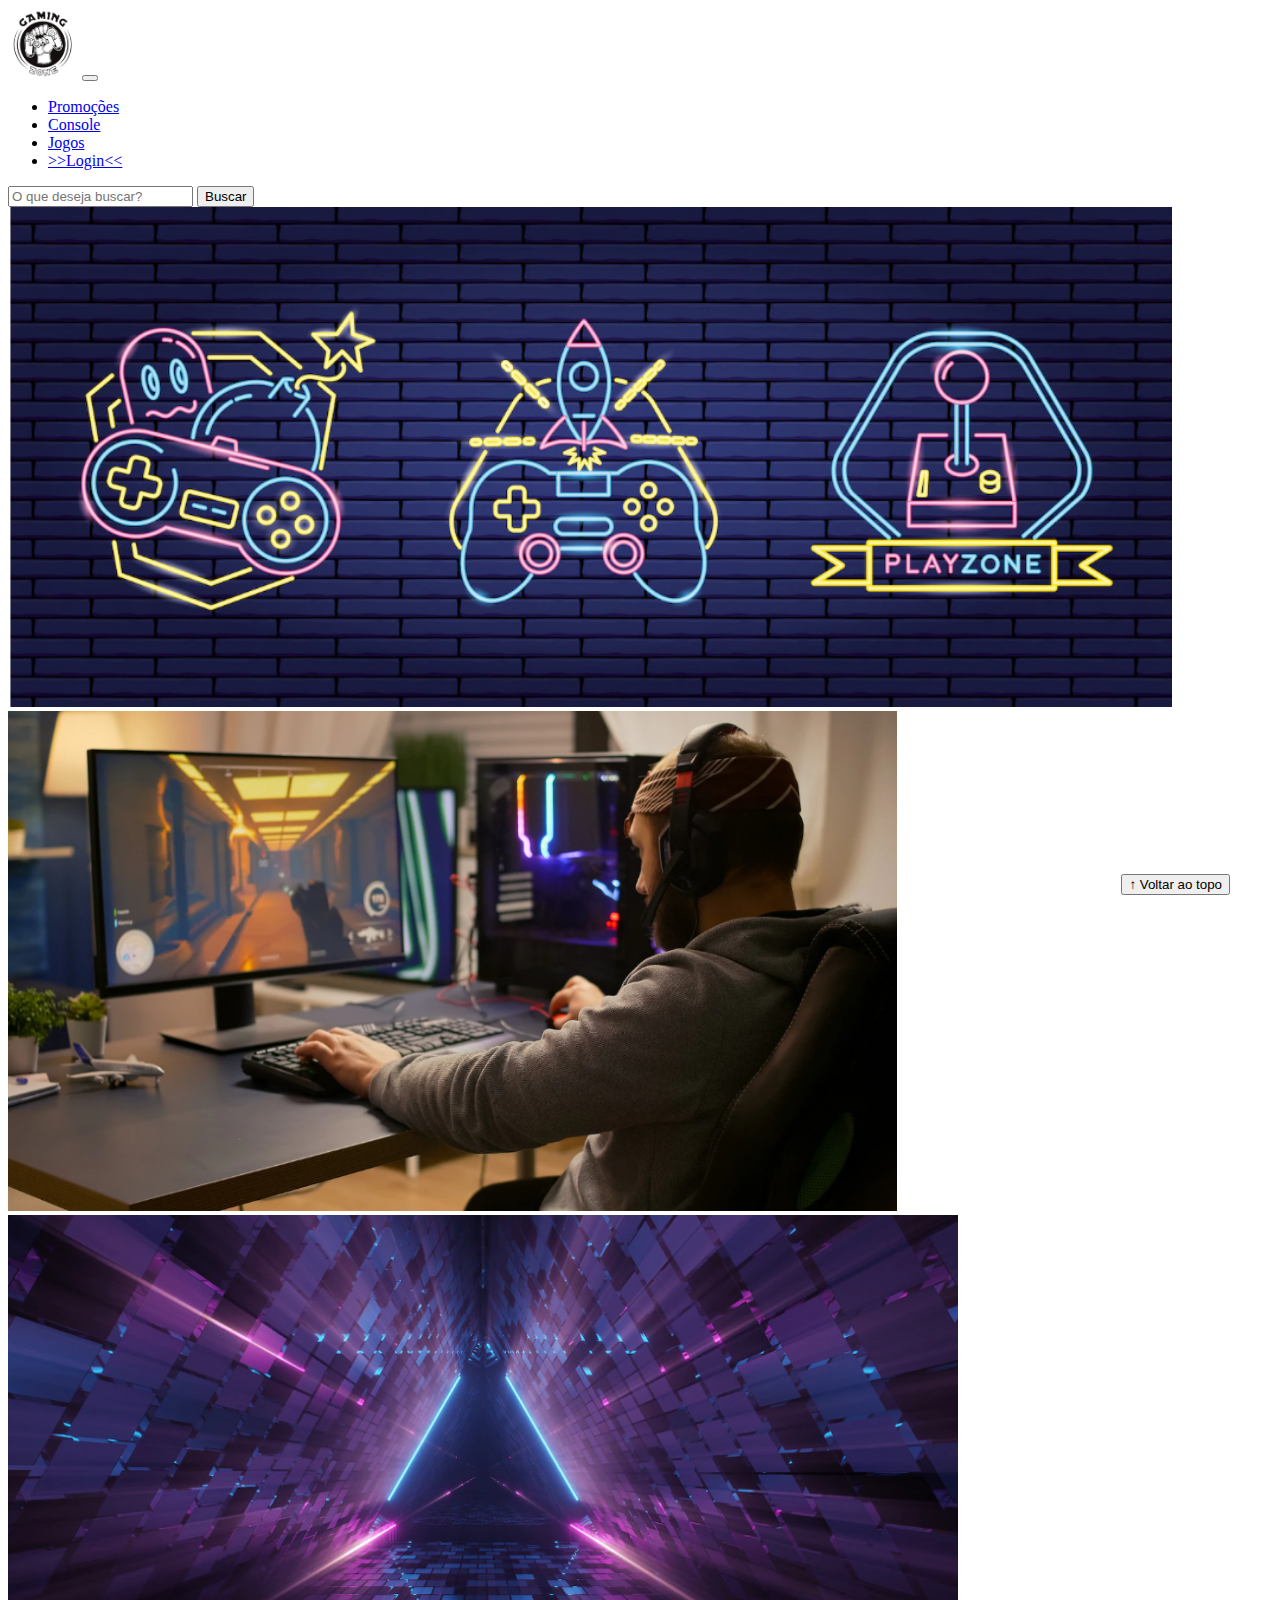
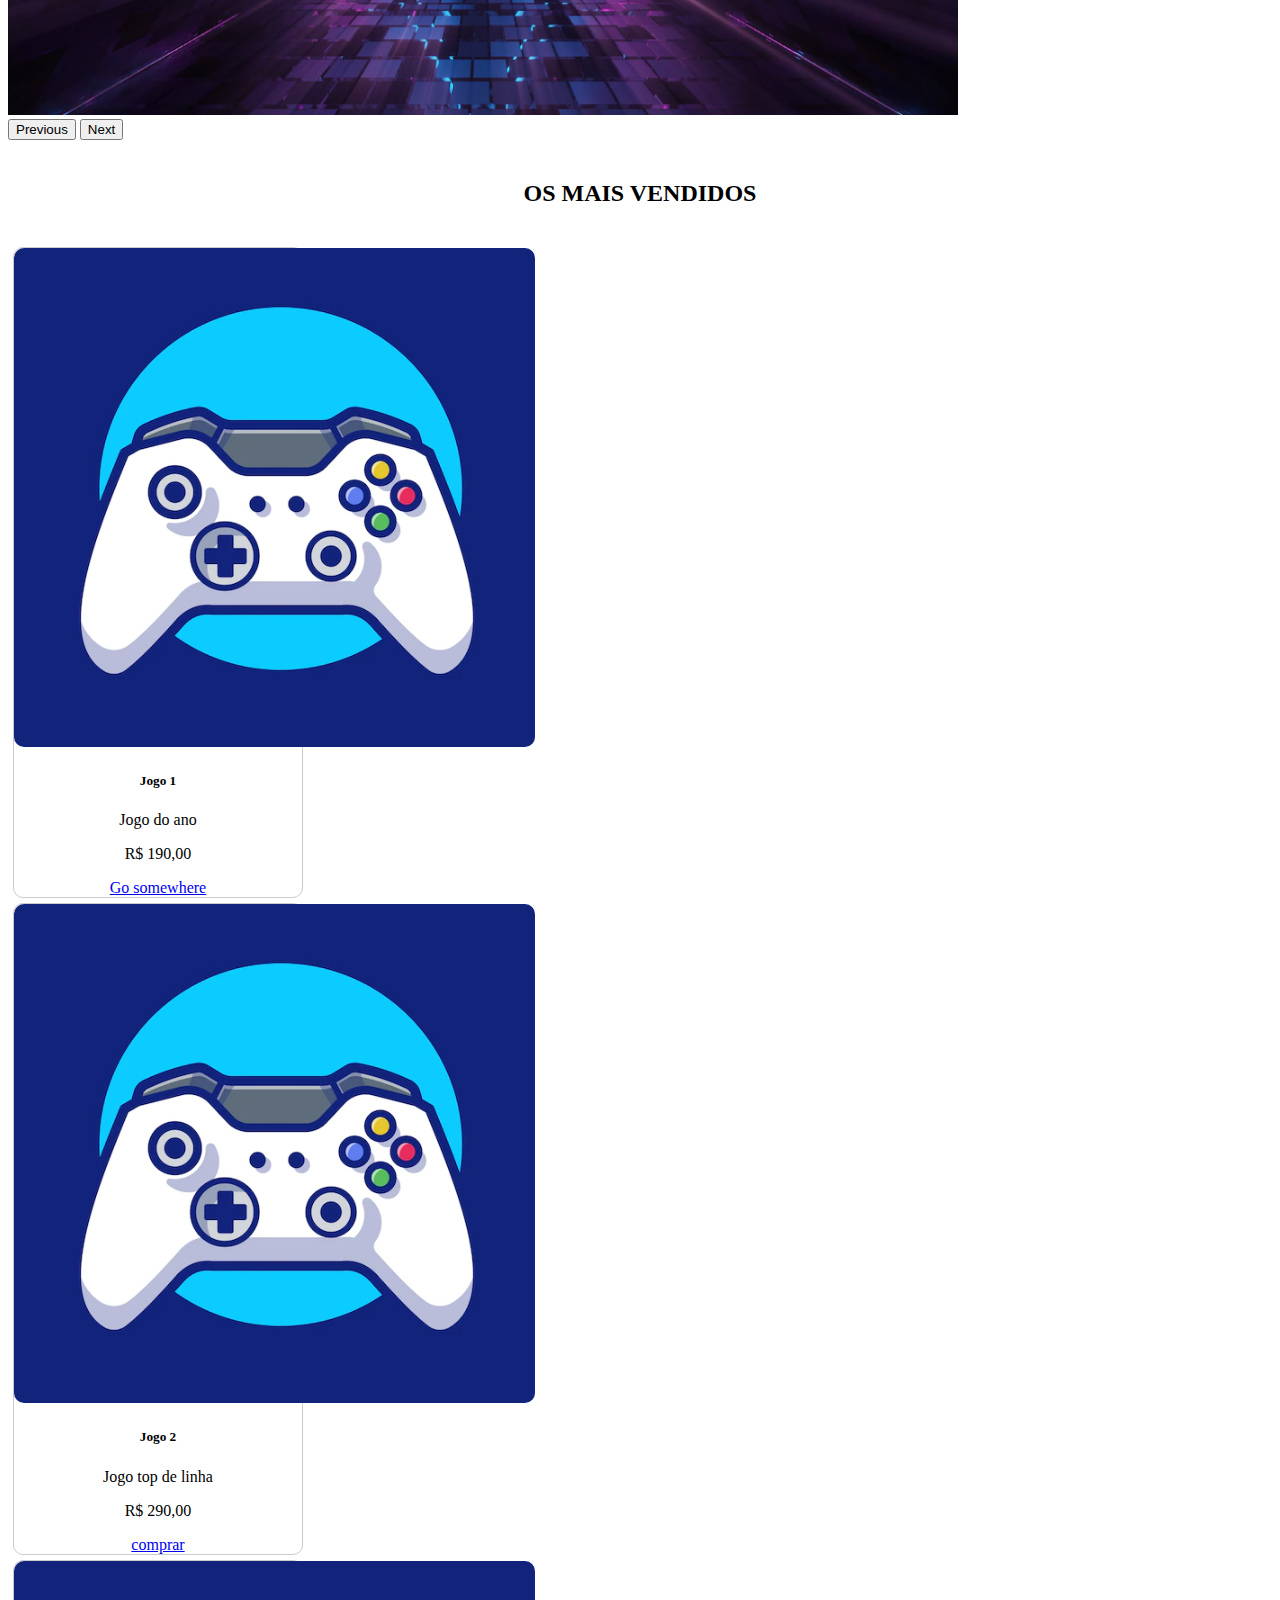
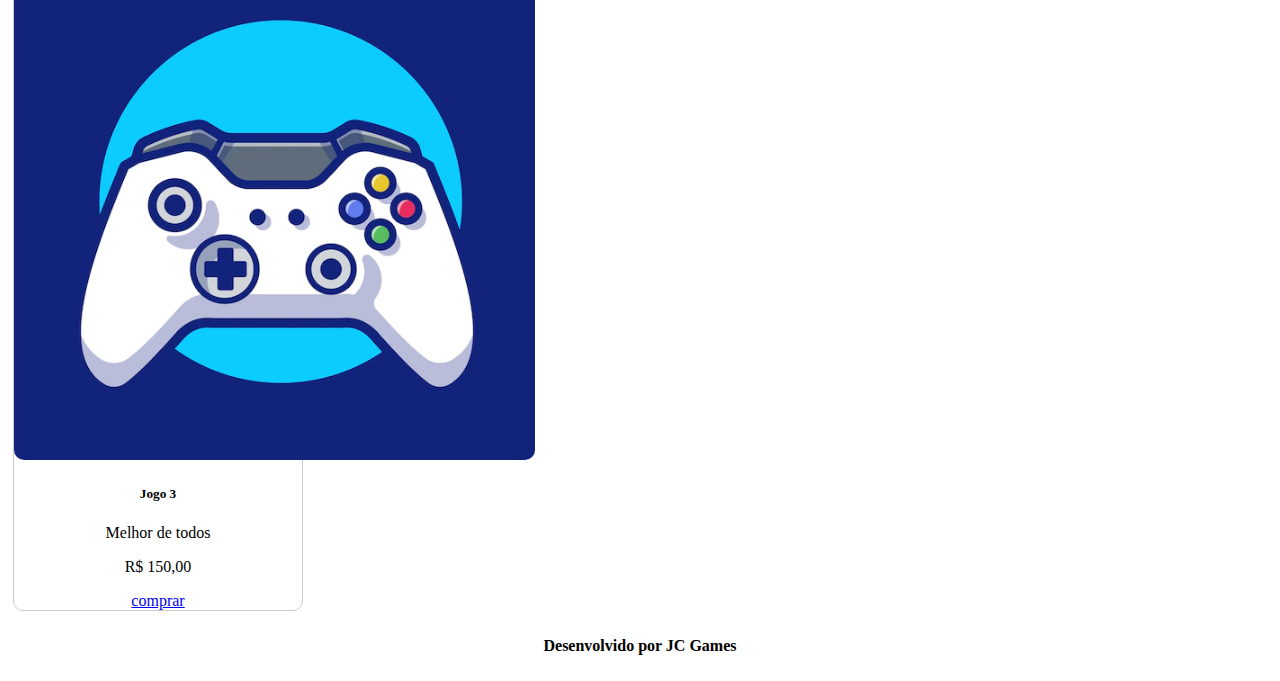
<file: index.html>
<!DOCTYPE html>
<html lang="pt-br">

<head>
  <meta charset="UTF-8">
  <meta http-equiv="X-UA-Compatible" content="IE=edge">
  <meta name="viewport" content="width=device-width, initial-scale=1.0">
  <title>LH Games</title>

  <link href="https://cdn.jsdelivr.net/npm/bootstrap@5.2.2/dist/css/bootstrap.min.css" rel="stylesheet"
    integrity="sha384-Zenh87qX5JnK2Jl0vWa8Ck2rdkQ2Bzep5IDxbcnCeuOxjzrPF/et3URy9Bv1WTRi" crossorigin="anonymous">

  <link rel="stylesheet" href="css/estilo.css">



</head>

<body>
  <header>
    <nav class="navbar navbar-expand-lg bg-body-tertiary">
      <div class="container-fluid">
        <a class="navbar-brand" href="ndex.html"><img width="100px" src="img/logo.png" alt=""></a>
        <button class="navbar-toggler" type="button" data-bs-toggle="collapse" data-bs-target="#navbarSupportedContent" aria-controls="navbarSupportedContent" aria-expanded="false" aria-label="Toggle navigation">
          <span class="navbar-toggler-icon"></span>
        </button>
        <div class="collapse navbar-collapse" id="navbarSupportedContent">
          <ul class="navbar-nav me-auto mb-2 mb-lg-0">
            <li class="nav-item">
              <a class="nav-link active" aria-current="page" href="#">Promoções</a>
            </li>
            <li class="nav-item">
              <a class="nav-link" href="#">Console</a>
            </li>
            <li class="nav-item">
              <a class="nav-link" href="#">Jogos</a>
            </li>
            <li class="nav-item">
              <a class="nav-link" href="login.html">>>Login<<</a>
            </li>
          </ul>
          <form class="d-flex" role="search">
            <input class="form-control me-2" type="search" placeholder="O que deseja buscar?" aria-label="Search">
            <button class="btn btn-outline-success" type="submit">Buscar</button>
          </form>
        </div>
      </div>
    </nav>
  </header>


  <main>



    <section id="section-banners" class="container">

      <div id="carouselExample" class="carousel slide">
  <div class="carousel-inner">
    <div class="carousel-item active">
      <img src="img/banner1.PNG" class="d-block w-100" alt="Venha comprar na nossa loja!">
    </div>
    <div class="carousel-item">
      <img src="img/banner2.PNG" class="d-block w-100" alt="Promoçõa de produtos">
    </div>
    <div class="carousel-item">
      <img src="img/banner3.PNG" class="d-block w-100" alt="Várias novidades de produtos">
    </div>
  </div>
  <button class="carousel-control-prev" type="button" data-bs-target="#carouselExample" data-bs-slide="prev">
    <span class="carousel-control-prev-icon" aria-hidden="true"></span>
    <span class="visually-hidden">Previous</span>
  </button>
  <button class="carousel-control-next" type="button" data-bs-target="#carouselExample" data-bs-slide="next">
    <span class="carousel-control-next-icon" aria-hidden="true"></span>
    <span class="visually-hidden">Next</span>
  </button>
</div>

    </section>
    <section id="section-vendidos" class="container">

      <h2>OS MAIS VENDIDOS</h2>

      <div class="card-group ">
        <div class="card" style="width: 18rem;">
          <img src="img/jogo3.PNG" class="card-img-top" alt="Jogo de aventura">
          <div class="card-body">
            <h5 class="card-title">Jogo 1</h5>
            <p class="card-text">Jogo do ano</p>
            <p class="Preco">R$ 190,00</p>
            <a href="#" class="btn btn-primary">Go somewhere</a>
          </div>
        </div>

        <div class="card" style="width: 18rem;">
          <img src="img/jogo3.PNG" class="card-img-top" alt="Jogo de corrida">
          <div class="card-body">
            <h5 class="card-title">Jogo 2</h5>
            <p class="card-text">Jogo top de linha</p>
            <p class="Preco">R$ 290,00</p>
            <a href="#" class="btn btn-primary">comprar</a>
          </div>
        </div>

        <div class="card" style="width: 18rem;">
          <img src="img/jogo3.PNG" class="card-img-top" alt="JMelhor de todos">
          <div class="card-body">
            <h5 class="card-title">Jogo 3</h5>
            <p class="card-text">Melhor de todos</p>
            <p class="Preco">R$ 150,00</p>
            <a href="#" class="btn btn-primary">comprar</a>
          </div>
        </div>
      </div>
    </section>


  </main>

  <footer>
    <p>Desenvolvido por JC Games</p>
  </footer>

  <button id="voltar-topo" type="button" class="btn btn-outline-primary" onclick="topo()">&uarr; Voltar ao topo</button>

  <script src="js/script.js"></script>
  <script src="https://cdn.jsdelivr.net/npm/bootstrap@5.2.2/dist/js/bootstrap.bundle.min.js"
    integrity="sha384-OERcA2EqjJCMA+/3y+gxIOqMEjwtxJY7qPCqsdltbNJuaOe923+mo//f6V8Qbsw3"
    crossorigin="anonymous"></script>

</body>

</html>
</file>
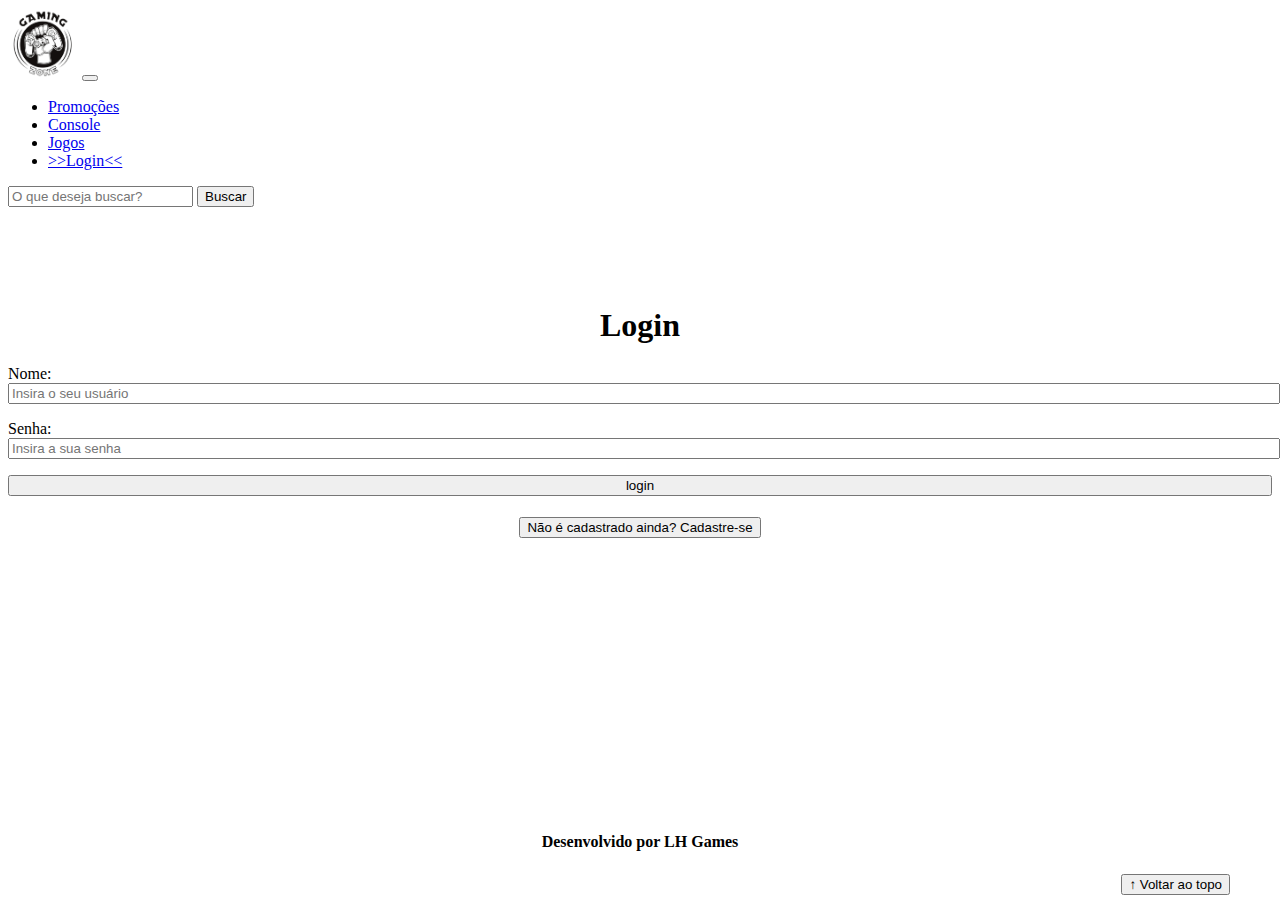
<file: login.html>
<!DOCTYPE html>
<html lang="pt-br">

<head>
    <meta charset="UTF-8">
    <meta http-equiv="X-UA-Compatible" content="IE=edge">
    <meta name="viewport" content="width=device-width, initial-scale=1.0">
    <title>LH Games - login</title>
    <link href="https://cdn.jsdelivr.net/npm/bootstrap@5.2.2/dist/css/bootstrap.min.css" rel="stylesheet"
        integrity="sha384-Zenh87qX5JnK2Jl0vWa8Ck2rdkQ2Bzep5IDxbcnCeuOxjzrPF/et3URy9Bv1WTRi" crossorigin="anonymous">
    <link rel="stylesheet" href="css/estilo.css">
</head>

<body>
    <header>
        <nav class="navbar navbar-expand-lg bg-body-tertiary">
            <div class="container-fluid">
              <a class="navbar-brand" href="index.html"><img width="100px" src="img/logo.png" alt=""></a>
              <button class="navbar-toggler" type="button" data-bs-toggle="collapse" data-bs-target="#navbarSupportedContent" aria-controls="navbarSupportedContent" aria-expanded="false" aria-label="Toggle navigation">
                <span class="navbar-toggler-icon"></span>
              </button>
              <div class="collapse navbar-collapse" id="navbarSupportedContent">
                <ul class="navbar-nav me-auto mb-2 mb-lg-0">
                  <li class="nav-item">
                    <a class="nav-link active" aria-current="page" href="#">Promoções</a>
                  </li>
                  <li class="nav-item">
                    <a class="nav-link" href="#">Console</a>
                  </li>
                  <li class="nav-item">
                    <a class="nav-link" href="#">Jogos</a>
                  </li>
                  <li class="nav-item">
                    <a class="nav-link" href="login.html">>>Login<<</a>
                  </li>
                </ul>
                <form class="d-flex" role="search">
                  <input class="form-control me-2" type="search" placeholder="O que deseja buscar?" aria-label="Search">
                  <button class="btn btn-outline-success" type="submit">Buscar</button>
                </form>
              </div>
            </div>
          </nav>
    </header>

    <main>
        <section id="section-login">
            <h1>Login</h1>
            <div class="d-flex justify-content-center">
                <form method="post" action="" id="login">
                    <p>
                        <label for="usuario">Nome: </label>
                        <input id="usuario" name="usuario" required="required" type="text"
                            placeholder="Insira o seu usuário" class="form-control" />
                    </p>
                    <p>
                        <label for="senha">Senha: </label>
                        <input id="senha" name="senha" required="required" type="password"
                            placeholder="Insira a sua senha" class="form-control" />
                    </p>
                    <p>
                        <input type="button" value="login" class="btn btn-primary" id="bt-login" onclick="login()" />
                    </p>
                </form>
            </div>
        </section>

        <section id="section-cadastro">
            <div id="botao-cadastrar">
                <button type="button" class="btn btn-info">Não é cadastrado ainda? Cadastre-se</button>
            </div>
            <div id="form-cadastrar">

                <h1>Criar minha conta</h1>
                <p>Informe os seus dados abaixo para criar sua conta.</p>

                <div class="d-flex justify-content-center">
                    <form method="post" action="" id="login">
                        <p>
                            <label for="usuario">Usuário: </label>
                            <input id="usuario" name="usuario" required="required" type="text"
                                placeholder="ex. nome de usuário" class="form-control" />
                        </p>
                        <p>
                            <label for="email">E-mail: </label>
                            <input id="email" name="email" required="required" type="email"
                                placeholder="seu@email.com.br" class="form-control" />
                        </p>
                        <p>
                            <label for="senha">Senha: </label>
                            <input id="senha" name="senha" required="required" type="password"
                                placeholder="mínimo de 6 caracteres" class="form-control" />
                        </p>
                        <p>
                            <input type="button" value="Cadastrar" class="btn btn-primary" id="bt-cadastrar"
                                onclick="cadastro()" />
                        </p>
                    </form>
                </div>

            </div>
        </section>

    </main>



    <footer>
        <p>Desenvolvido por LH Games</p>
    </footer>

    <button id="voltar-topo" type="button" class="btn btn-outline-primary">&uarr; Voltar ao topo</button>

    <script src="https://cdn.jsdelivr.net/npm/bootstrap@5.2.2/dist/js/bootstrap.bundle.min.js"
        integrity="sha384-OERcA2EqjJCMA+/3y+gxIOqMEjwtxJY7qPCqsdltbNJuaOe923+mo//f6V8Qbsw3"
        crossorigin="anonymous"></script>
    <script src="js/script.js"></script>

    <script src="https://code.jquery.com/jquery-3.6.1.js"
        integrity="sha256-3zlB5s2uwoUzrXK3BT7AX3FyvojsraNFxCc2vC/7pNI=" crossorigin="anonymous"></script>
    <script type="text/javascript" src="js/jquery-script.js"></script>

</body>

</html>
</file>
<file: css/estilo.css>
/*cabeçalho*/
    header img {
        height: 70px;
        width: 70px;
    }


    /*Conteudo principal*/

    main{
        min-height: 500px;
    }

    /*banner*/
    #section-banners img {
        height: 500px;
    }

    /*produtos vendidos*/

    #section-vendidos {
        text-align: center;
    }

    #section-vendidos h2 {

        font-weight: bold;
        padding: 20px;
    }

    #section-vendidos img {
        height: 300xp;
        border-radius: 10px;
    }

    #section-vendidos .card {
        margin: 5px;
        border: 1px solid #ccc;
        border-radius: 10px
    }

    #section-vendidos .preco {
        color: red;
        font-size: 18px;
        font-weight: bold;
    }


    /*Rodapé*/

        footer {
        text-align: center;
    }

    footer p {
        font-weight: bold;
        padding: 10px;
    }

    /*Botão Voltar ao topo*/

    #voltar-topo {
        position: fixed;
        bottom: 5px;
        right: 50px;
    }

    /*página de login*/


    #section-login {
        margin-top: 100px;
    }


    #section-login h1{
        text-align: center;
    }

    #section-login input {
        width: 100%;

    }


   /*Formúlario de cadastro*/
   
   #section-cadastro {
        padding: 5px;
        text-align: center;
        background-color: #fff;
   }

   #form-cadastrar {
    padding: 50px;
    display: none;
   }
</file>
